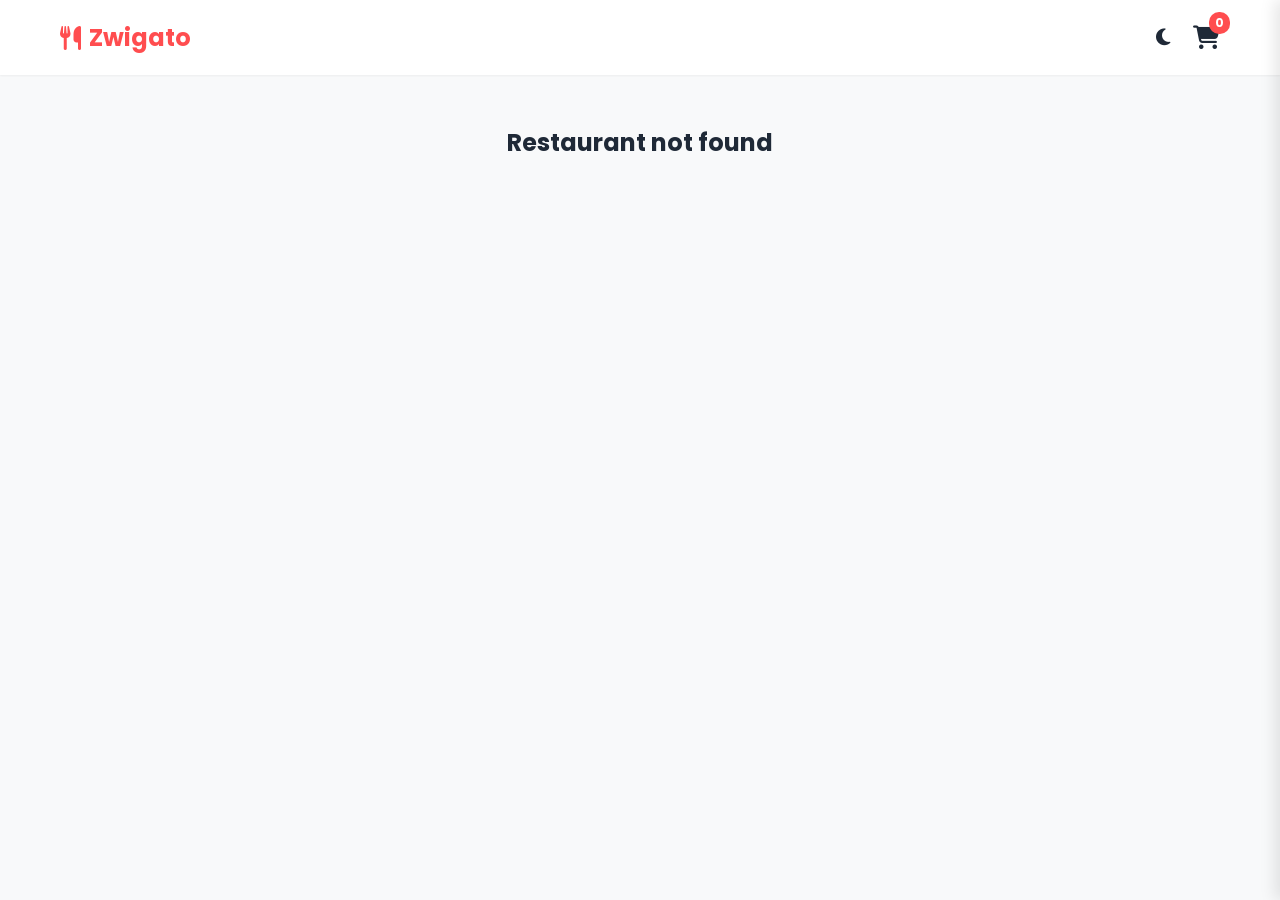
<file: restaurant.html>
<!DOCTYPE html>
<html lang="en">
<head>
    <meta charset="UTF-8">
    <meta name="viewport" content="width=device-width, initial-scale=1.0">
    <title>Restaurant Menu | Zwigato</title>
    <link href="https://fonts.googleapis.com/css2?family=Poppins:wght@300;400;500;600;700&display=swap" rel="stylesheet">
    <link rel="stylesheet" href="https://cdnjs.cloudflare.com/ajax/libs/font-awesome/6.4.0/css/all.min.css">
    <link rel="stylesheet" href="style.css">
    <link rel="stylesheet" href="responsive.css">
</head>
<body>
    <header class="navbar">
        <div class="nav-container">
            <a href="index.html" class="logo"><i class="fa-solid fa-utensils"></i> Zwigato</a>
            <div class="nav-actions">
                <button id="themeToggle" class="icon-btn"><i class="fa-solid fa-moon"></i></button>
                <button id="cartToggle" class="cart-btn">
                    <i class="fa-solid fa-shopping-cart"></i>
                    <span id="cartCount" class="badge">0</span>
                </button>
            </div>
        </div>
    </header>

    <main class="container">
        <div id="restaurantHeader" class="restaurant-header">
            <!-- Dynamically populated -->
        </div>

        <div class="menu-layout">
            <aside class="menu-sidebar" id="menuSidebar">
                <!-- Categories populated here -->
            </aside>
            <section class="menu-items" id="menuItemsList">
                <!-- Items populated here -->
            </section>
        </div>
    </main>

    <!-- Cart Drawer (Same as index.html) -->
    <div id="cartDrawer" class="cart-drawer">
        <div class="cart-header">
            <h3>Your Cart</h3>
            <button id="closeCart" class="icon-btn"><i class="fa-solid fa-times"></i></button>
        </div>
        <div id="cartItems" class="cart-items"></div>
        <div class="cart-footer">
            <div class="cart-totals">
                <span>Subtotal:</span>
                <span id="cartSubtotal">₹0.00</span>
            </div>
            <a href="checkout.html" class="btn-primary checkout-btn" id="goToCheckoutBtn">Proceed to Checkout</a>
        </div>
    </div>
    <div id="cartOverlay" class="cart-overlay"></div>

    <script src="data.js"></script>
    <script src="cart.js"></script>
    <script src="ui.js"></script>
    <script src="app.js"></script>
</body>
</html>
</file>
<file: style.css>
:root {
    --primary: #FF4D4F;
    --primary-hover: #e83f41;
    --secondary: #FFA500;
    --bg-light: #F8F9FA;
    --card-bg: #FFFFFF;
    --text-dark: #1F2937;
    --text-muted: #6B7280;
    --text-light: #FFFFFF;
    --success: #22C55E;
    --border: #E5E7EB;
    --shadow-sm: 0 1px 2px 0 rgba(0, 0, 0, 0.05);
    --shadow-md: 0 4px 6px -1px rgba(0, 0, 0, 0.1), 0 2px 4px -1px rgba(0, 0, 0, 0.06);
    --shadow-lg: 0 10px 15px -3px rgba(0, 0, 0, 0.1);
    --transition: all 0.3s ease;
    --border-radius: 12px;
}

[data-theme="dark"] {
    --bg-light: #121212;
    --card-bg: #1F2937;
    --text-dark: #F3F4F6;
    --text-muted: #9CA3AF;
    --border: #374151;
    --shadow-md: 0 4px 6px -1px rgba(0, 0, 0, 0.5);
}

* { margin: 0; padding: 0; box-sizing: border-box; }
body { font-family: 'Poppins', sans-serif; background-color: var(--bg-light); color: var(--text-dark); transition: var(--transition); }
a { text-decoration: none; color: inherit; }
button { cursor: pointer; border: none; font-family: inherit; }

/* Utility */
.container { max-width: 1200px; margin: 0 auto; padding: 0 20px; }
.w-100 { width: 100%; }
.mt-2 { margin-top: 1rem; }

/* Buttons */
.btn-primary { background: var(--primary); color: white; padding: 12px 24px; border-radius: 8px; font-weight: 600; transition: var(--transition); text-align: center; display: inline-block; }
.btn-primary:hover { background: var(--primary-hover); transform: translateY(-2px); }
.icon-btn { background: none; color: var(--text-dark); font-size: 1.2rem; padding: 8px; }

/* Navbar */
.navbar { background: var(--card-bg); box-shadow: var(--shadow-sm); position: sticky; top: 0; z-index: 100; transition: var(--transition); }
.nav-container { max-width: 1200px; margin: 0 auto; padding: 15px 20px; display: flex; justify-content: space-between; align-items: center; }
.logo { font-size: 1.5rem; font-weight: 700; color: var(--primary); display: flex; align-items: center; gap: 8px; }
.search-container { flex: 1; max-width: 400px; margin: 0 20px; position: relative; }
.search-container i { position: absolute; left: 15px; top: 50%; transform: translateY(-50%); color: var(--text-muted); }
.search-container input { width: 100%; padding: 12px 20px 12px 40px; border-radius: 20px; border: 1px solid var(--border); background: var(--bg-light); color: var(--text-dark); outline: none; }
.nav-actions { display: flex; align-items: center; gap: 15px; }
.cart-btn { background: none; color: var(--text-dark); font-size: 1.5rem; position: relative; }
.badge { position: absolute; top: -8px; right: -10px; background: var(--primary); color: white; font-size: 0.75rem; padding: 2px 6px; border-radius: 10px; font-weight: bold; }

/* Banner */
.banner { background: linear-gradient(rgba(0,0,0,0.6), rgba(0,0,0,0.6)), url('https://images.unsplash.com/photo-1504674900247-0877df9cc836?auto=format&fit=crop&w=1200&q=80') center/cover; padding: 80px 20px; border-radius: var(--border-radius); margin-top: 20px; text-align: center; color: white; }
.banner h1 { font-size: 2.5rem; margin-bottom: 10px; }

/* Filters */
.filters { display: flex; gap: 15px; margin: 30px 0; overflow-x: auto; padding-bottom: 10px; }
.filter-btn { padding: 8px 20px; border-radius: 20px; border: 1px solid var(--border); background: var(--card-bg); color: var(--text-dark); font-weight: 500; transition: var(--transition); white-space: nowrap; }
.filter-btn.active, .filter-btn:hover { background: var(--primary); color: white; border-color: var(--primary); }

/* Grid & Cards */
.restaurants h2 { margin-bottom: 20px; }
.restaurant-grid { display: grid; grid-template-columns: repeat(auto-fill, minmax(280px, 1fr)); gap: 25px; margin-bottom: 50px; }
.restaurant-card { background: var(--card-bg); border-radius: var(--border-radius); overflow: hidden; box-shadow: var(--shadow-md); transition: var(--transition); cursor: pointer; }
.restaurant-card:hover { transform: scale(1.03); box-shadow: var(--shadow-lg); }
.card-img { height: 180px; width: 100%; object-fit: cover; }
.card-content { padding: 15px; }
.card-title { font-size: 1.1rem; font-weight: 600; margin-bottom: 5px; display: flex; justify-content: space-between; }
.rating { color: var(--text-light); background: var(--success); padding: 2px 6px; border-radius: 4px; font-size: 0.8rem; font-weight: 600; }
.card-meta { color: var(--text-muted); font-size: 0.9rem; display: flex; justify-content: space-between; margin-top: 10px; }

/* Restaurant Detail Page */
.restaurant-header { background: var(--card-bg); padding: 30px; border-radius: var(--border-radius); margin-top: 20px; box-shadow: var(--shadow-md); display: flex; gap: 30px; align-items: center; }
.rh-img { width: 200px; height: 150px; border-radius: 8px; object-fit: cover; }
.rh-info h1 { font-size: 2rem; margin-bottom: 10px; }
.rh-meta { display: flex; gap: 20px; color: var(--text-muted); }

.menu-layout { display: grid; grid-template-columns: 250px 1fr; gap: 30px; margin: 30px 0; }
.menu-sidebar { position: sticky; top: 100px; height: max-content; }
.menu-cat-btn { display: block; width: 100%; text-align: left; padding: 12px 15px; background: none; border: none; font-size: 1rem; color: var(--text-dark); border-left: 3px solid transparent; transition: var(--transition); }
.menu-cat-btn.active, .menu-cat-btn:hover { background: var(--card-bg); border-left-color: var(--primary); font-weight: 600; }

.menu-category h2 { margin: 20px 0 15px; padding-bottom: 10px; border-bottom: 1px solid var(--border); }
.menu-item { display: flex; background: var(--card-bg); padding: 15px; border-radius: var(--border-radius); margin-bottom: 15px; box-shadow: var(--shadow-sm); gap: 15px; align-items: center; }
.menu-item img { width: 100px; height: 100px; border-radius: 8px; object-fit: cover; }
.item-info { flex: 1; }
.item-info h3 { font-size: 1.1rem; }
.item-price { font-weight: 600; margin: 5px 0; }
.item-desc { font-size: 0.85rem; color: var(--text-muted); }
.add-btn { background: var(--bg-light); color: var(--success); border: 1px solid var(--border); padding: 8px 16px; border-radius: 6px; font-weight: 600; transition: var(--transition); }
.add-btn:hover { background: var(--success); color: white; }

/* Cart Drawer */
.cart-overlay { position: fixed; inset: 0; background: rgba(0,0,0,0.5); opacity: 0; pointer-events: none; transition: var(--transition); z-index: 999; }
.cart-drawer { position: fixed; right: 0; top: 0; bottom: 0; width: 350px; background: var(--card-bg); box-shadow: -5px 0 15px rgba(0,0,0,0.1); z-index: 1000; transform: translateX(100%); transition: transform 0.4s cubic-bezier(0.4, 0, 0.2, 1); display: flex; flex-direction: column; }
.cart-drawer.open { transform: translateX(0); }
.cart-overlay.open { opacity: 1; pointer-events: auto; }
.cart-header { padding: 20px; border-bottom: 1px solid var(--border); display: flex; justify-content: space-between; align-items: center; }
.cart-items { flex: 1; overflow-y: auto; padding: 20px; }
.cart-item { display: flex; justify-content: space-between; align-items: center; margin-bottom: 15px; padding-bottom: 15px; border-bottom: 1px solid var(--border); }
.cart-item-info h4 { font-size: 0.95rem; }
.cart-item-price { color: var(--primary); font-weight: 600; font-size: 0.9rem; }
.qty-controls { display: flex; align-items: center; gap: 10px; background: var(--bg-light); border: 1px solid var(--border); border-radius: 6px; padding: 2px; }
.qty-btn { padding: 2px 8px; background: none; color: var(--text-dark); }
.cart-footer { padding: 20px; border-top: 1px solid var(--border); background: var(--bg-light); }
.cart-totals { display: flex; justify-content: space-between; font-weight: 700; font-size: 1.2rem; margin-bottom: 15px; }

/* Checkout */
.checkout-layout { display: grid; grid-template-columns: 2fr 1fr; gap: 30px; margin: 40px auto; }
.checkout-form, .checkout-summary { background: var(--card-bg); padding: 30px; border-radius: var(--border-radius); box-shadow: var(--shadow-md); }
.form-group { margin-bottom: 20px; }
.form-group label { display: block; margin-bottom: 8px; font-weight: 500; }
.form-group input, .form-group textarea { width: 100%; padding: 12px; border: 1px solid var(--border); border-radius: 8px; background: var(--bg-light); color: var(--text-dark); font-family: inherit; }
.payment-methods { display: flex; flex-direction: column; gap: 10px; margin-bottom: 20px; }
.payment-option { display: flex; align-items: center; gap: 10px; padding: 15px; border: 1px solid var(--border); border-radius: 8px; cursor: pointer; transition: var(--transition); }
.payment-option:has(input:checked) { border-color: var(--primary); background: rgba(255, 77, 79, 0.05); }
.receipt { margin-top: 20px; border-top: 1px solid var(--border); padding-top: 20px; }
.receipt-row { display: flex; justify-content: space-between; margin-bottom: 10px; color: var(--text-muted); }
.receipt-row.total { font-size: 1.2rem; font-weight: 700; color: var(--text-dark); margin-top: 10px; border-top: 1px solid var(--border); padding-top: 10px; }

/* Modal */
.modal { position: fixed; inset: 0; background: rgba(0,0,0,0.6); display: flex; justify-content: center; align-items: center; z-index: 2000; opacity: 0; pointer-events: none; transition: var(--transition); }
.modal.active { opacity: 1; pointer-events: auto; }
.modal-content { background: var(--card-bg); padding: 40px; border-radius: var(--border-radius); text-align: center; transform: translateY(20px); transition: var(--transition); max-width: 400px; width: 90%; }
.modal.active .modal-content { transform: translateY(0); }
.success-animation { font-size: 4rem; color: var(--success); margin-bottom: 20px; }
.empty-cart-msg { text-align: center; color: var(--text-muted); padding: 40px 0; }
</file>
<file: responsive.css>
@media (max-width: 992px) {
    .menu-layout { grid-template-columns: 1fr; }
    .menu-sidebar { position: static; display: flex; overflow-x: auto; padding-bottom: 10px; white-space: nowrap; }
    .menu-cat-btn { width: auto; border-left: none; border-bottom: 3px solid transparent; }
    .menu-cat-btn.active, .menu-cat-btn:hover { border-left: none; border-bottom-color: var(--primary); }
    .checkout-layout { grid-template-columns: 1fr; }
}

@media (max-width: 768px) {
    .nav-container { flex-wrap: wrap; }
    .search-container { order: 3; max-width: 100%; margin: 15px 0 0; }
    .restaurant-header { flex-direction: column; text-align: center; }
    .rh-img { width: 100%; height: 200px; }
    .rh-meta { justify-content: center; }
    .menu-item { flex-direction: column; text-align: center; }
    .menu-item img { width: 100%; height: 180px; }
    .add-btn { width: 100%; }
}

@media (max-width: 480px) {
    .cart-drawer { width: 100%; }
}
</file>
